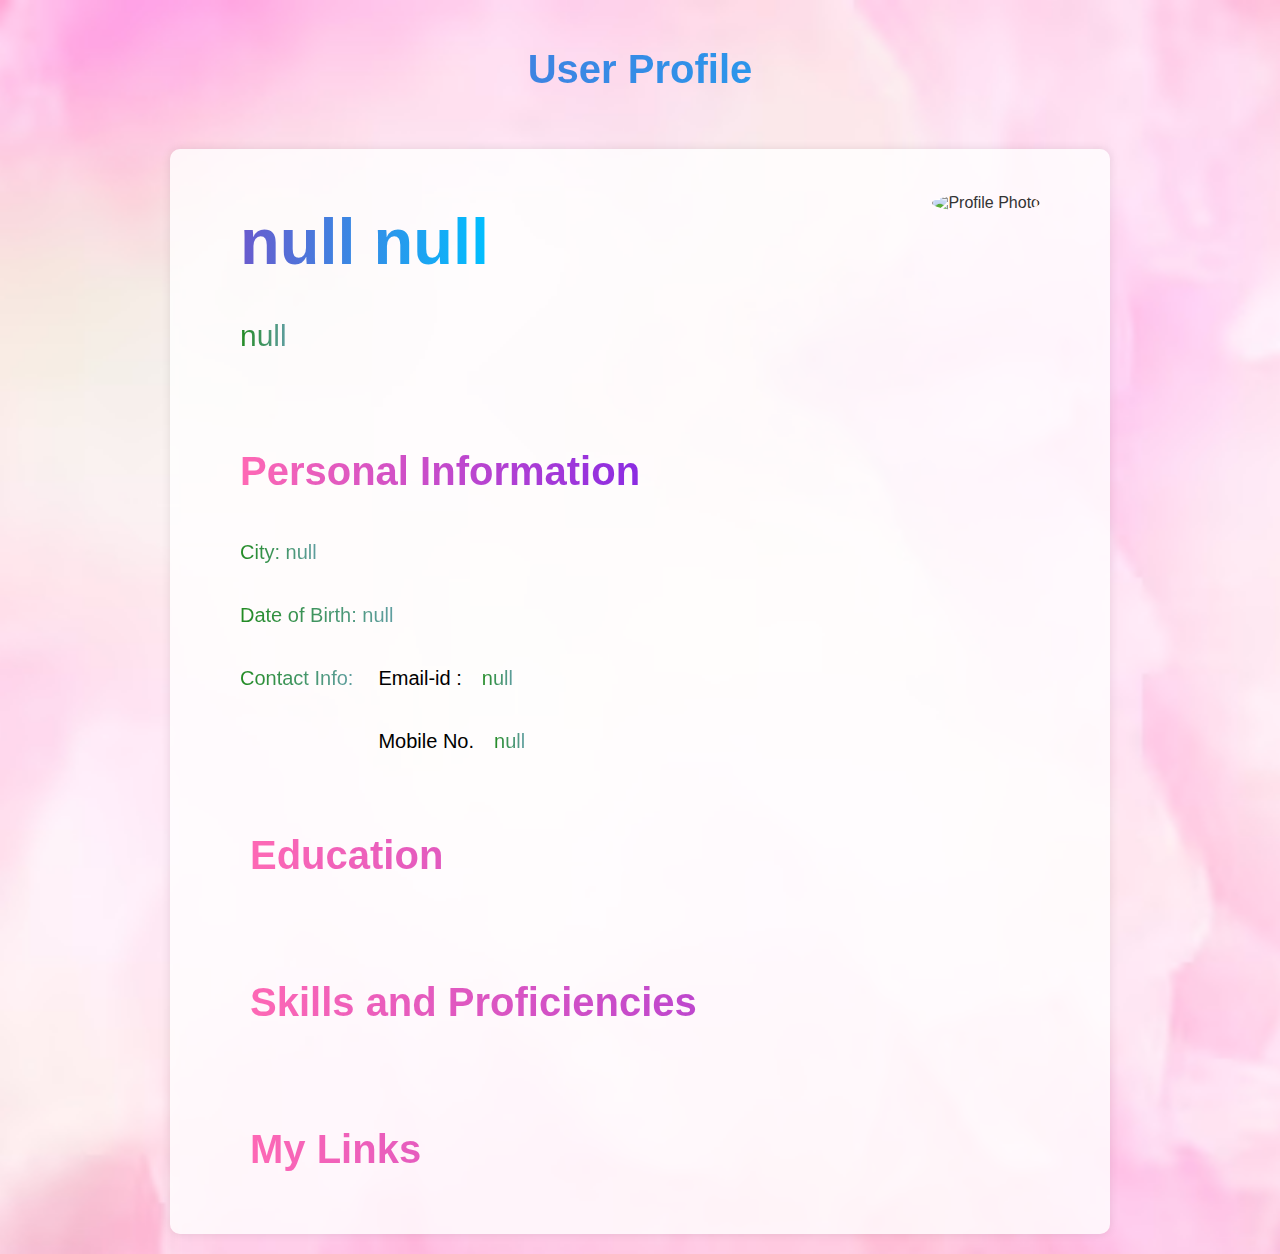
<file: portfolio.html>
<!DOCTYPE html>
<html lang="en">
<head>
    <meta charset="UTF-8">
    <meta name="viewport" content="width=device-width, initial-scale=1.0">
    <link rel="stylesheet" href="style.css">
    <title>User Profile</title>
</head>
<body>
    <header>
        <h1>User Profile</h1>
    </header>
    <div class="profile-container flex-vert">
        <div class="flex nameint">
            <div class="Name_intro flex-vert">
                <h2 id="name"></h2>
                <p id="words"></p>
            </div>
            <div class="profile-photo">
                <img id="profile-photo" alt="Profile Photo">
            </div>
        </div>
        <div class="flex-vert personal">
            <h1>Personal Information</h1>
            <p id="city"></p>
            <p id="dob"></p>
            <div class="flex contact">
                <div>
                    <p>Contact Info: </p>
                </div>
                <div>
                    <div class="flex continf"><div><p class="black">Email-id : </p></div><p id="email"></p></div>
                    <div class="flex continf"><div><p class="black">Mobile No. </p></div><p id="mobile"></p></div>
                </div>
            </div>
        </div>

        <div class="flex-vert edu">
            <h1 class="collapsible">Education</h1>
            <div class="content">
                <div id="education-list"></div>
            </div>
        </div>

        <div class="flex-vert skill">
            <h1 class="collapsible">Skills and Proficiencies</h1>
            <div class="content">
                <div id="Skills"></div>
            </div>
        </div>

        <div class="flex-vert links">
            <h1 class="collapsible">My Links</h1>
            <div class="content">
                <div id="link-list"></div>
            </div>
        </div>

    </div>
    <script src="./pscript.js"></script>
</body>
</html>
</file>
<file: style.css>
/* Background image for the entire page */
body {
    font-family: 'Gill Sans', 'Gill Sans MT', Calibri, 'Trebuchet MS', sans-serif;
    color: #333;
    margin: 0;
    padding: 0;
}

body {
    background-image: url('./resources/abstract-purple-pink-cloud_53876-139896.avif');
    background-size: cover;
    background-position: center;
    background-repeat: no-repeat;
}

/* Header styling */
header {
    background-color: transparent;
    padding: 10px;
    text-align: center;
    border-radius: 10px;
    margin: 10px;
}

.flex{
    display: flex;
    flex-wrap: wrap;
}

/* Profile container styling */
.profile-container {
    display: flex;
    flex-direction: column;
    row-gap: 40px;
    align-items: center;
    background-color: rgba(255, 255, 255, 0.8);
    padding: 20px;
    border-radius: 10px;
    max-width: 900px;
    margin: 20px auto;
    box-shadow: 0 0 10px rgba(0, 0, 0, 0.1);
}

/* Profile photo styling */
.profile-photo img {
    border-radius: 50%;
    width: 250px;
    height: 250px;
    object-fit: cover;
    margin-bottom: 20px;
}

/* Profile info styling */
.profile-info {
    padding: 50px;
    text-align: center;
}


.Name_intro h2 {
    margin: 10px 0;
    font-size: 65px;
    background: linear-gradient(to right, #6a5acd, #00bfff);
    background-clip: text;
    color: transparent;
    text-wrap:wrap;
}

.Name_intro p{
    font-size: 30px;
}

.nameint{
    margin-top: 25px;
}

.continf{
    column-gap: 20px;
}
.black{
    background: none;
    color: initial;
}

.flex-vert{
    display: flex;
    flex-direction: column;
    flex-wrap: wrap;
}
.contact{
    column-gap: 25px;
}

p{
    font-size: 20px;
    background: linear-gradient(to right, #228B22, #5F9EA0);
    background-clip: text;
    color: transparent;
}

header h1{
    font-size: 40px;
    background: linear-gradient(to right, #6a5acd, #00bfff);
    background-clip: text;
    color: transparent;
}

h1{
    font-size: 40px;
    background: linear-gradient(to right, #ff69b4, #8a2be2);
    background-clip: text;
    color: transparent;
}

.personal{
    width: 800px;
    align-items: flex-start;
}

.personal h1{
    text-align: left;
}
.edu,.links,.skill{
    width: 800px;
}

.edu,.links,.skill h1{
    text-align: left;
}


.nameint{
    justify-content: space-between;
    column-gap: 20px;
    width: 800px;
    flex-wrap: nowrap;
}

.Name_intro{
    justify-content: center;
    align-items: flex-start;
}

.education-entry,.skill-entry{
    background: linear-gradient(to right, #ff7f50, #ff1493);
    background-clip: text;
    color: transparent;
}

.education-entry, .skill-entry, .link-entry {
    margin-bottom: 20px;
    padding: 15px;
    background-color: #f9f9f9;
    border-radius: 10px;
    box-shadow: 0 0 5px rgba(0, 0, 0, 0.1);
}


a:hover{
    text-decoration: underline;
}

.link-list img{
    padding: 0px;
    margin: 0px;
}


.collapsible {
    cursor: pointer;
    padding: 10px;
    width: 100%;
    border: none;
    text-align: left;
    outline: none;
    color: transparent;
    border-radius: 5px;
    margin-top: 10px;
}

.content {
    padding: 0 18px;
    display: block;
    overflow: hidden;
    background-color: transparent;
    border-radius: 5px;
    margin-top: 5px;
}

.listitemdiv{
    display: flex;
    align-items: center;
    justify-content: flex-start;
    padding-left: 40px;
    font-size: 20px;
    background: linear-gradient(to right, #228B22, #5F9EA0);
    background-clip: text;
    color: transparent;
}
</file>
